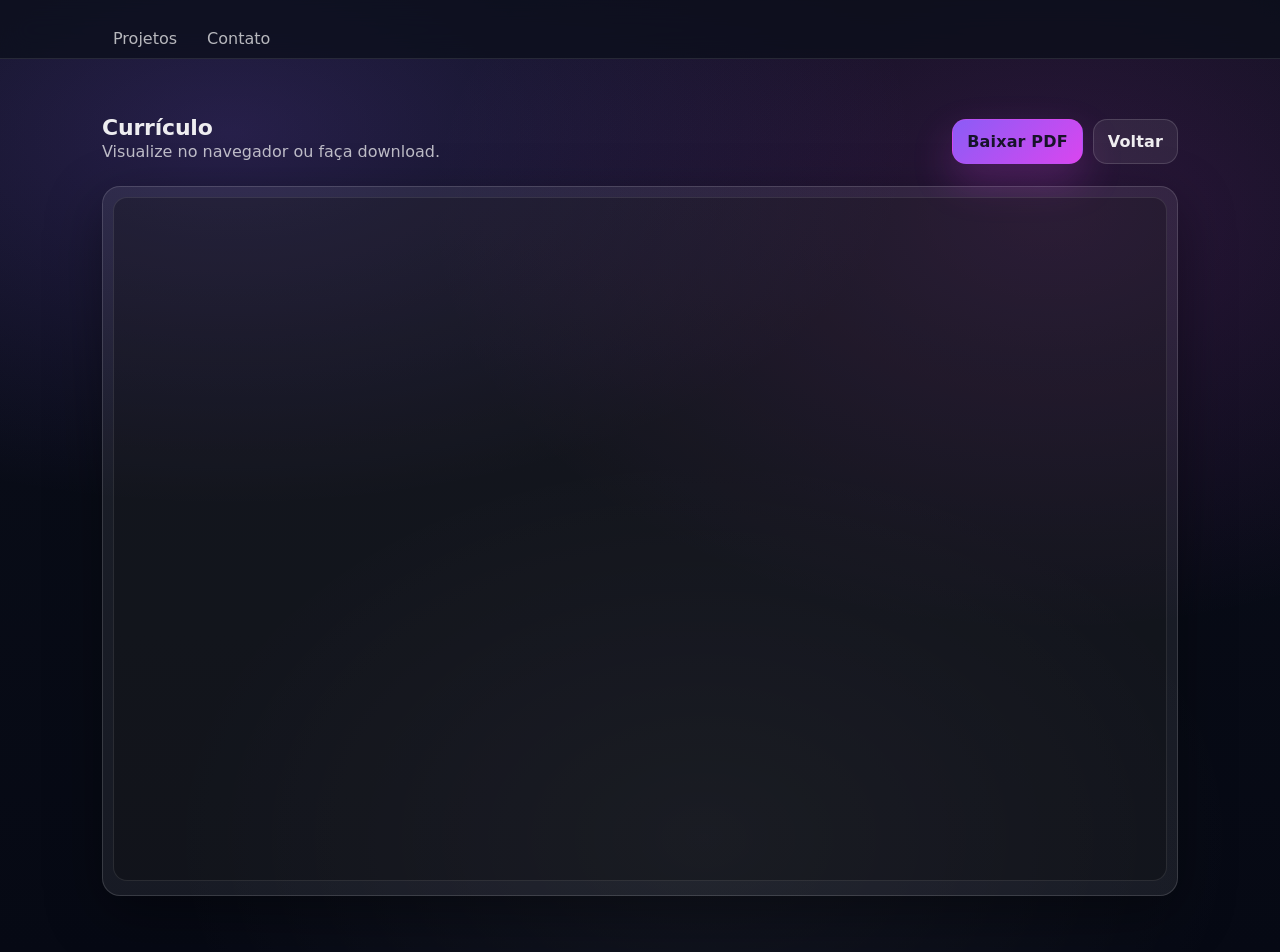
<file: curriculo.html>
<!doctype html>
<html lang="pt-BR" data-theme="lilas">
  <head>
    <meta charset="utf-8" />
    <meta name="viewport" content="width=device-width, initial-scale=1" />
    <title>Currículo · Yasmim Oliveira Queiros</title>
    <meta name="description" content="Currículo em PDF para visualização e download." />
    <link rel="stylesheet" href="styles.css" />
  </head>
  <body>
    <header class="topbar" aria-label="Barra superior">
      <div class="wrap topbar__wrap">
        <a class="brand" href="index.html#home" aria-label="Voltar ao início">
          <span class="brand__mark" aria-hidden="true"></span>
          <span class="brand__text">Yasmim</span>
        </a>
        <nav class="nav" aria-label="Ações">
          <div class="nav__links" data-open="true">
            <a class="nav__link" href="index.html#projetos">Projetos</a>
            <a class="nav__link" href="index.html#contato">Contato</a>
          </div>
        </nav>
      </div>
    </header>

    <main id="conteudo">
      <section class="section docpage" aria-label="Currículo">
        <div class="wrap">
          <header class="section__head section__head--inline">
            <div>
              <h1 class="section__title">Currículo</h1>
              <p class="section__subtitle">Visualize no navegador ou faça download.</p>
            </div>
            <div class="docpage__actions">
              <a class="btn btn--primary" href="assets/curriculo.pdf" download>Baixar PDF</a>
              <a class="btn btn--ghost" href="index.html#home">Voltar</a>
            </div>
          </header>

          <div class="card docpage__card" aria-label="Pré-visualização do PDF">
            <iframe class="docpage__frame" title="Currículo em PDF" src="assets/curriculo.pdf"></iframe>
          </div>
        </div>
      </section>
    </main>
  </body>
</html>
</file>
<file: styles.css>
﻿:root {
  --bg0: #060914;
  --bg1: #0b0f1a;
  --bg2: rgba(255, 255, 255, 0.06);
  --card: rgba(255, 255, 255, 0.07);
  --card2: rgba(255, 255, 255, 0.10);
  --stroke: rgba(255, 255, 255, 0.14);
  --text: rgba(255, 255, 255, 0.92);
  --muted: rgba(255, 255, 255, 0.70);
  --faint: rgba(255, 255, 255, 0.56);
  --shadow: 0 26px 90px rgba(0, 0, 0, 0.55);
  --shadow2: 0 18px 55px rgba(0, 0, 0, 0.38);
  --radius: 18px;
  --radius2: 14px;
  --wrap: 1120px;

  --accent: #3b82f6;
  --accent2: #60a5fa;
  --accent-soft: rgba(59, 130, 246, 0.18);
  --accent-soft2: rgba(96, 165, 250, 0.14);
  --accent-border: rgba(59, 130, 246, 0.28);
  --accent-glow: rgba(59, 130, 246, 0.22);
  --ring: 0 0 0 4px rgba(59, 130, 246, 0.22);
  --topbar-bg: rgba(11, 15, 26, 0.72);
  --topbar-border: rgba(255, 255, 255, 0.10);
  --footer-bg: rgba(11, 15, 26, 0.55);

  --font: ui-sans-serif, system-ui, -apple-system, "Segoe UI", Roboto, Arial,
    "Noto Sans", "Liberation Sans", sans-serif;
}

html[data-theme="azul"] {
  --accent: #3b82f6;
  --accent2: #38bdf8;
  --accent-soft: rgba(59, 130, 246, 0.18);
  --accent-soft2: rgba(56, 189, 248, 0.14);
  --accent-border: rgba(59, 130, 246, 0.28);
  --accent-glow: rgba(59, 130, 246, 0.22);
  --ring: 0 0 0 4px rgba(59, 130, 246, 0.22);
}
html[data-theme="lilas"] {
  --accent: #8b5cf6;
  --accent2: #d946ef;
  --accent-soft: rgba(139, 92, 246, 0.22);
  --accent-soft2: rgba(217, 70, 239, 0.16);
  --accent-border: rgba(217, 70, 239, 0.30);
  --accent-glow: rgba(217, 70, 239, 0.22);
  --ring: 0 0 0 4px rgba(217, 70, 239, 0.22);
}
html[data-theme="preto"] {
  --bg0: #05070f;
  --bg1: #070a12;
  --card: rgba(255, 255, 255, 0.06);
  --card2: rgba(255, 255, 255, 0.085);
  --stroke: rgba(255, 255, 255, 0.13);
  --accent: #e5e7eb;
  --accent2: #9ca3af;
  --accent-soft: rgba(229, 231, 235, 0.10);
  --accent-soft2: rgba(156, 163, 175, 0.08);
  --accent-border: rgba(229, 231, 235, 0.20);
  --accent-glow: rgba(229, 231, 235, 0.14);
  --ring: 0 0 0 4px rgba(229, 231, 235, 0.16);
  --topbar-bg: rgba(7, 10, 18, 0.78);
  --topbar-border: rgba(255, 255, 255, 0.08);
  --footer-bg: rgba(7, 10, 18, 0.70);
}
* {
  box-sizing: border-box;
}

html {
  scroll-behavior: smooth;
}

body {
  margin: 0;
  font-family: var(--font);
  color: var(--text);
  background: radial-gradient(1100px 600px at 18% 14%, rgba(59, 130, 246, 0.18), transparent 62%),
    radial-gradient(1000px 680px at 82% 22%, rgba(56, 189, 248, 0.14), transparent 62%),
    radial-gradient(900px 640px at 55% 88%, rgba(255, 255, 255, 0.05), transparent 60%),
    linear-gradient(180deg, var(--bg1), var(--bg0));
  background: radial-gradient(1100px 600px at 18% 14%, var(--accent-soft), transparent 62%),
    radial-gradient(1000px 680px at 82% 22%, var(--accent-soft2), transparent 62%),
    radial-gradient(900px 640px at 55% 88%, rgba(255, 255, 255, 0.05), transparent 60%),
    linear-gradient(180deg, var(--bg1), var(--bg0));
  overflow-x: hidden;
}

a {
  color: inherit;
}

.skip-link {
  position: absolute;
  left: 12px;
  top: 10px;
  padding: 10px 12px;
  border-radius: 12px;
  background: var(--card2);
  border: 1px solid var(--stroke);
  text-decoration: none;
  transform: translateY(-160%);
  transition: transform 150ms ease;
  z-index: 80;
}
.skip-link:focus {
  transform: translateY(0);
  outline: none;
  box-shadow: var(--ring);
}

.bootgate {
  --boot-a: #a855f7;
  --boot-b: #6d28d9;
  --boot-c: #d946ef;

  position: fixed;
  inset: 0;
  z-index: 9999;
  display: grid;
  place-items: center;
  padding: 22px;
  opacity: 0;
  pointer-events: none;
  cursor: pointer;

  background: radial-gradient(1200px 720px at 20% 22%, rgba(168, 85, 247, 0.22), transparent 62%),
    radial-gradient(900px 640px at 84% 18%, rgba(217, 70, 239, 0.12), transparent 62%),
    radial-gradient(760px 560px at 55% 88%, rgba(109, 40, 217, 0.20), transparent 60%),
    linear-gradient(180deg, rgba(7, 8, 18, 0.92), rgba(5, 7, 15, 0.98));

  transition: opacity 360ms ease;
}
.bootgate[data-phase="show"] {
  opacity: 1;
  pointer-events: auto;
}
.bootgate[data-phase="leave"] {
  opacity: 0;
  pointer-events: none;
}

.bootgate__fx {
  position: absolute;
  inset: 0;
  width: 100%;
  height: 100%;
  opacity: 0.95;
  mix-blend-mode: screen;
  filter: saturate(1.18) contrast(1.08);
  pointer-events: none;
}

.bootgate__veil {
  position: absolute;
  inset: 0;
  background: radial-gradient(closest-side at 50% 48%, rgba(255, 255, 255, 0.06), transparent 66%),
    radial-gradient(900px 700px at 55% 42%, rgba(168, 85, 247, 0.14), transparent 62%),
    radial-gradient(760px 620px at 40% 62%, rgba(217, 70, 239, 0.10), transparent 60%),
    radial-gradient(900px 720px at 50% 54%, rgba(0, 0, 0, 0.00), rgba(0, 0, 0, 0.58));
  animation: bootBreath 6.2s ease-in-out infinite;
  pointer-events: none;
}

.bootgate__grain {
  position: absolute;
  inset: 0;
  opacity: 0.14;
  background-image: repeating-linear-gradient(
      0deg,
      rgba(255, 255, 255, 0.00) 0px,
      rgba(255, 255, 255, 0.00) 2px,
      rgba(255, 255, 255, 0.10) 3px,
      rgba(255, 255, 255, 0.00) 4px
    );
  mix-blend-mode: overlay;
  animation: bootGrain 1.6s steps(2) infinite;
  pointer-events: none;
}

.bootgate__copy {
  position: relative;
  z-index: 1;
  width: min(980px, 100%);
  text-align: center;
  cursor: default;
  padding: clamp(14px, 3.2vw, 30px);
}

.bootgate__kicker {
  display: inline-block;
  padding: 8px 12px;
  border-radius: 999px;
  border: 1px solid rgba(255, 255, 255, 0.14);
  background: rgba(255, 255, 255, 0.04);
  backdrop-filter: blur(10px);
  font-size: 11px;
  font-weight: 950;
  letter-spacing: 2.2px;
  text-transform: uppercase;
  color: rgba(255, 255, 255, 0.74);

  opacity: 0;
  transform: translateY(10px);
}

.bootgate[data-phase="show"] .bootgate__kicker {
  animation: bootFadeUp 680ms cubic-bezier(0.16, 1, 0.2, 1) 120ms 1 both;
}

.bootgate__name {
  margin: 18px 0 0;
  font-size: clamp(30px, 6vw, 56px);
  font-weight: 980;
  letter-spacing: -0.8px;
  line-height: 1.05;
  text-transform: uppercase;

  color: transparent;
  background: linear-gradient(90deg, rgba(255, 255, 255, 0.92), rgba(168, 85, 247, 0.98), rgba(217, 70, 239, 0.92));
  -webkit-background-clip: text;
  background-clip: text;

  opacity: 0;
  transform: translateY(12px);
  filter: drop-shadow(0 26px 90px rgba(0, 0, 0, 0.50));
}

.bootgate[data-phase="show"] .bootgate__name {
  animation: bootName 980ms cubic-bezier(0.16, 1, 0.2, 1) 260ms 1 both;
}

.bootgate__role {
  margin: 12px auto 0;
  max-width: 60ch;
  color: rgba(255, 255, 255, 0.70);
  font-size: 15px;
  line-height: 1.55;

  opacity: 0;
  transform: translateY(12px);
}

.bootgate[data-phase="show"] .bootgate__role {
  animation: bootFadeUp 760ms cubic-bezier(0.16, 1, 0.2, 1) 520ms 1 both;
}

.bootgate__ctaRow {
  margin-top: 26px;
  display: flex;
  align-items: center;
  justify-content: center;
  gap: 10px;
  flex-wrap: wrap;

  opacity: 0;
  transform: translateY(12px);
}

.bootgate[data-phase="show"] .bootgate__ctaRow {
  animation: bootFadeUp 760ms cubic-bezier(0.16, 1, 0.2, 1) 760ms 1 both;
}

.bootgate__enter,
.bootgate__skip {
  appearance: none;
  border-radius: 999px;
  padding: 12px 16px;
  font-weight: 950;
  letter-spacing: 0.3px;
  cursor: pointer;
  border: 1px solid rgba(255, 255, 255, 0.18);
  backdrop-filter: blur(10px);
}

.bootgate__enter {
  color: rgba(10, 12, 20, 0.96);
  background: linear-gradient(90deg, rgba(168, 85, 247, 0.92), rgba(217, 70, 239, 0.88), rgba(255, 255, 255, 0.80));
  box-shadow: 0 24px 90px rgba(168, 85, 247, 0.22);
}

.bootgate__enter:hover {
  filter: brightness(1.02) saturate(1.08);
}

.bootgate__skip {
  color: rgba(255, 255, 255, 0.80);
  background: rgba(255, 255, 255, 0.05);
}

.bootgate__skip:hover {
  border-color: rgba(168, 85, 247, 0.55);
  background: rgba(255, 255, 255, 0.07);
  color: rgba(255, 255, 255, 0.95);
}

.bootgate__enter:focus-visible,
.bootgate__skip:focus-visible {
  outline: none;
  box-shadow: var(--ring);
}

.bootgate__hint {
  margin-top: 16px;
  font-size: 12px;
  color: rgba(255, 255, 255, 0.58);
  letter-spacing: 0.25px;

  opacity: 0;
  transform: translateY(10px);
}

.bootgate[data-phase="show"] .bootgate__hint {
  animation: bootFadeUp 760ms cubic-bezier(0.16, 1, 0.2, 1) 940ms 1 both;
}

@keyframes bootFadeUp {
  to {
    opacity: 1;
    transform: translateY(0);
  }
}

@keyframes bootName {
  0% {
    opacity: 0;
    transform: translateY(12px);
    letter-spacing: 0.6px;
    filter: blur(6px);
  }
  100% {
    opacity: 1;
    transform: translateY(0);
    letter-spacing: -0.8px;
    filter: blur(0);
  }
}

@keyframes bootBreath {
  0%,
  100% {
    opacity: 0.92;
    filter: saturate(1.04);
  }
  50% {
    opacity: 1;
    filter: saturate(1.18);
  }
}

@keyframes bootGrain {
  0% {
    transform: translateY(0);
  }
  100% {
    transform: translateY(10px);
  }
}
.wrap {
  width: min(var(--wrap), 100%);
  margin: 0 auto;
  padding: 0 22px;
}

.topbar {
  position: sticky;
  top: 0;
  z-index: 70;
  backdrop-filter: blur(14px);
  background: var(--topbar-bg);
  border-bottom: 1px solid var(--topbar-border);
}

.topbar__inner {
  display: flex;
  align-items: center;
  justify-content: space-between;
  gap: 14px;
  padding: 12px 0;
}

.brand {
  display: inline-flex;
  align-items: center;
  gap: 8px;
  text-decoration: none;
  min-width: auto;
  margin-left: -2px;
}

.brand__logo {
  display: inline-block;
  line-height: 1;
  font-weight: 950;
  letter-spacing: -1px;
  font-size: 30px;
  font-variation-settings: "wght" 900;
  background: linear-gradient(90deg, var(--accent), var(--accent2));
  -webkit-background-clip: text;
  background-clip: text;
  color: transparent;
  text-shadow: 0 26px 70px var(--accent-glow);
}

.brand__text,
.brand__title,
.brand__sub {
  display: none;
}

.nav {
  display: flex;
  align-items: center;
  gap: 12px;
}

.nav__toggle {
  display: none;
  border: 1px solid var(--stroke);
  background: var(--card);
  color: var(--text);
  padding: 10px 12px;
  border-radius: 12px;
  font-weight: 700;
  cursor: pointer;
}
.nav__toggle:focus {
  outline: none;
  box-shadow: var(--ring);
}

.nav__links {
  display: flex;
  align-items: center;
  gap: 8px;
}

.nav__link {
  text-decoration: none;
  color: var(--muted);
  padding: 9px 10px;
  border-radius: 12px;
  border: 1px solid transparent;
  transition: background 120ms ease, color 120ms ease, border-color 120ms ease;
}
.nav__link:hover {
  color: var(--text);
  background: var(--card);
  border-color: var(--accent-border);
}
.nav__link:focus {
  outline: none;
  box-shadow: var(--ring);
}
.nav__link[aria-current="true"] {
  color: var(--text);
  background: var(--accent-soft);
  border-color: var(--accent-border);
}

.hero {
  padding: 56px 0 40px;
}

.hero__grid {
  display: grid;
  grid-template-columns: 1.25fr 0.75fr;
  gap: 24px;
  align-items: stretch;
  position: relative;
}

.hero__copy {
  padding: 6px 0 0;
  position: relative;
  height: 100%;
  display: flex;
  flex-direction: column;
  z-index: 2;
}

.hero__portrait {
  position: absolute;
  inset: 0;
  z-index: 1;
  pointer-events: none;
}
.hero__portrait::before {
  content: "";
  position: absolute;
  inset: 0;
  background:
    radial-gradient(520px 340px at 22% 28%, var(--accent-soft), transparent 66%),
    radial-gradient(620px 420px at 76% 18%, var(--accent-soft2), transparent 70%);
  opacity: 0.14;
  pointer-events: none;
  filter: blur(0px);
}
.hero__portraitImg {
  position: absolute;
  right: 0;
  top: -18px;
  height: 520px;
  width: auto;
  object-fit: cover;
  opacity: 1;
  filter: brightness(1.22) contrast(1.03) saturate(1.03);
  mix-blend-mode: normal;
  transform: translateX(16px);
  mask-image: radial-gradient(closest-side at 58% 42%, rgba(0, 0, 0, 1) 0%, rgba(0, 0, 0, 1) 55%, rgba(0, 0, 0, 0) 100%);
  -webkit-mask-image: radial-gradient(closest-side at 58% 42%, rgba(0, 0, 0, 1) 0%, rgba(0, 0, 0, 1) 55%, rgba(0, 0, 0, 0) 100%);
}

.kicker {
  display: flex;
  flex-wrap: wrap;
  gap: 8px;
  align-items: center;
  margin-bottom: 12px;
}
.pill {
  display: inline-flex;
  align-items: center;
  padding: 7px 10px;
  border-radius: 999px;
  border: 1px solid var(--accent-border);
  background: var(--accent-soft);
  color: var(--text);
  font-size: 12.5px;
  font-weight: 700;
  text-decoration: none;
}
.pill:focus-visible {
  outline: none;
  box-shadow: var(--ring);
}
.pill--link:hover {
  filter: saturate(1.06);
}
.pill--soft {
  border-color: var(--stroke);
  background: var(--card);
  color: var(--muted);
  font-weight: 650;
}

.hero__title {
  margin: 0 0 10px;
  font-size: clamp(26px, 3.4vw, 40px);
  line-height: 1.08;
  letter-spacing: -0.4px;
}
.hero__identity {
  margin: 0 0 10px;
  display: grid;
  gap: 2px;
}
.hero__name {
  font-weight: 950;
  letter-spacing: -0.6px;
  font-size: clamp(34px, 4.2vw, 56px);
  line-height: 1.02;
  background: linear-gradient(90deg, var(--accent), var(--accent2));
  -webkit-background-clip: text;
  background-clip: text;
  color: transparent;
}
.hero__role {
  color: var(--text);
  font-size: 18px;
  font-weight: 860;
  opacity: 0.9;
}
.hero__lead {
  margin: 0 0 16px;
  color: var(--muted);
  line-height: 1.6;
  max-width: 62ch;
}

.hero__cta {
  display: flex;
  flex-wrap: wrap;
  gap: 10px;
  margin-bottom: 16px;
}

.btn {
  display: inline-flex;
  align-items: center;
  justify-content: center;
  gap: 8px;
  border-radius: 14px;
  padding: 12px 14px;
  border: 1px solid var(--stroke);
  background: var(--card);
  color: var(--text);
  text-decoration: none;
  font-weight: 760;
  letter-spacing: 0.15px;
  cursor: pointer;
  transition: transform 120ms ease, filter 120ms ease, background 120ms ease,
    border-color 120ms ease;
}
.btn:hover {
  filter: saturate(1.06);
}
.btn:active {
  transform: translateY(1px);
}
.btn:focus {
  outline: none;
  box-shadow: var(--ring);
}
.sr-only {
  position: absolute;
  width: 1px;
  height: 1px;
  padding: 0;
  margin: -1px;
  overflow: hidden;
  clip: rect(0, 0, 0, 0);
  white-space: nowrap;
  border: 0;
}
.btn--primary {
  border-color: var(--accent-border);
  background: linear-gradient(135deg, var(--accent), var(--accent2));
  color: rgba(10, 14, 24, 0.92);
  box-shadow: 0 18px 40px var(--accent-glow);
}
.btn--ghost {
  background: var(--card);
}
.btn--small {
  padding: 10px 12px;
  border-radius: 12px;
  font-weight: 730;
}

.theme {
  display: flex;
  align-items: center;
  justify-content: space-between;
  gap: 12px;
  padding-top: 10px;
  border-top: 0;
  margin-top: auto;
}
.theme__controls {
  display: flex;
  align-items: center;
  gap: 12px;
  flex-wrap: wrap;
  justify-content: flex-end;
}
.theme__label {
  font-size: 13px;
  color: var(--muted);
  font-weight: 700;
}
.theme__swatches {
  display: flex;
  gap: 8px;
  flex-wrap: wrap;
  justify-content: flex-end;
}

.lang {
  display: inline-flex;
  align-items: center;
  border: 1px solid var(--stroke);
  background: rgba(255, 255, 255, 0.03);
  border-radius: 999px;
  padding: 4px;
  gap: 4px;
}
.lang__btn {
  appearance: none;
  border: 0;
  background: transparent;
  color: var(--muted);
  font-weight: 900;
  letter-spacing: 0.6px;
  font-size: 12px;
  padding: 8px 10px;
  border-radius: 999px;
  cursor: pointer;
  transition: transform 140ms ease, background 160ms ease, color 160ms ease, box-shadow 160ms ease;
}
.lang__btn:hover {
  transform: translateY(-1px);
  color: var(--text);
}
.lang__btn[aria-pressed="true"] {
  color: rgba(10, 14, 24, 0.92);
  background: linear-gradient(135deg, var(--accent), var(--accent2));
  box-shadow: 0 18px 40px var(--accent-glow);
}
.lang__btn:focus-visible {
  outline: none;
  box-shadow: var(--ring);
}

.swatch {
  width: 22px;
  height: 22px;
  border-radius: 999px;
  border: 1px solid var(--stroke);
  background: var(--card);
  cursor: pointer;
  position: relative;
}
.swatch:focus {
  outline: none;
  box-shadow: var(--ring);
}
.swatch[data-theme="azul"] {
  background: linear-gradient(135deg, #3b82f6, #38bdf8);
}
.swatch[data-theme="lilas"] {
  background: linear-gradient(135deg, #8b5cf6, #d946ef);
}
.swatch[data-theme="preto"] {
  background: linear-gradient(135deg, #0b0f1a, #111827);
}
html[data-theme="azul"] .swatch[data-theme="azul"],
html[data-theme="lilas"] .swatch[data-theme="lilas"],
html[data-theme="preto"] .swatch[data-theme="preto"] {
  box-shadow: 0 0 0 3px var(--accent-glow);
  border-color: var(--accent-border);
}


.idcard {
  display: flex;
  align-items: center;
  gap: 12px;
  margin-bottom: 16px;
}

.avatar {
  width: 84px;
  height: 84px;
  border-radius: 18px;
  position: relative;
  display: grid;
  place-items: center;
  border: 1px solid var(--accent-border);
  background: var(--accent-soft);
  box-shadow: 0 26px 70px rgba(0, 0, 0, 0.45);
  overflow: hidden;
  flex-shrink: 0;
}
.avatar__ring {
  position: absolute;
  inset: -12px;
  background: radial-gradient(circle at 30% 30%, var(--accent-soft), transparent 60%),
    radial-gradient(circle at 70% 72%, var(--accent-soft2), transparent 62%);
  filter: blur(2.5px);
  opacity: 0.9;
  z-index: 0;
}

.avatar--hero {
  width: 320px;
  height: 320px;
  border-radius: 34px;
  box-shadow: 0 50px 140px var(--accent-glow), 0 26px 90px rgba(0, 0, 0, 0.58);
}
.avatar__img {
  position: absolute;
  inset: 0;
  width: 100%;
  height: 100%;
  object-fit: cover;
  z-index: 1;
  filter: brightness(1.06) contrast(1.04) saturate(1.03);
}
.avatar__img[data-lightbox] {
  cursor: zoom-in;
}
.avatar__initials {
  position: relative;
  z-index: 2;
  font-weight: 850;
  letter-spacing: 0.8px;
}
.avatar.has-photo .avatar__initials {
  opacity: 0;
}

.idcard__meta {
  display: grid;
  gap: 2px;
}
.idcard__name {
  font-weight: 820;
}
.idcard__role {
  color: var(--muted);
  font-size: 13px;
}

.facts {
  margin: 0 0 14px;
  display: grid;
  gap: 10px;
}
.facts__item {
  display: grid;
  grid-template-columns: 84px 1fr;
  gap: 10px;
  padding: 10px 10px;
  border-radius: 14px;
  border: 1px solid var(--topbar-border);
  background: var(--card);
}
.facts dt {
  color: var(--muted);
  font-size: 12.5px;
  font-weight: 740;
}
.facts dd {
  margin: 0;
  font-weight: 650;
}

.quick {
  display: flex;
  gap: 10px;
  flex-wrap: wrap;
}

.section {
  padding: 56px 0;
  scroll-margin-top: 86px;
}

.section__grid {
  display: grid;
  grid-template-columns: repeat(2, 1fr);
  gap: 22px;
  align-items: start;
}

.section__head {
  display: grid;
  gap: 6px;
  margin-bottom: 18px;
}
.section__grid .section__head {
  grid-column: 1 / -1;
  margin-bottom: 2px;
}
.section__head--inline {
  display: flex;
  align-items: end;
  justify-content: space-between;
  gap: 12px;
  margin-bottom: 22px;
}
.section__title {
  margin: 0;
  font-size: 22px;
  letter-spacing: -0.2px;
}
.section__subtitle {
  margin: 0;
  color: var(--muted);
  line-height: 1.5;
}

.card {
  border-radius: var(--radius);
  border: 1px solid var(--stroke);
  background: var(--card);
  box-shadow: var(--shadow2);
  padding: 22px;
}

.docpage__actions {
  display: flex;
  gap: 10px;
  flex-wrap: wrap;
  justify-content: flex-end;
}
.docpage__card {
  padding: 10px;
}
.docpage__frame {
  width: 100%;
  height: min(76vh, 900px);
  border: 1px solid rgba(255, 255, 255, 0.10);
  border-radius: 14px;
  background: rgba(0, 0, 0, 0.25);
}

.certcard {
  padding: 0;
  overflow: hidden;
}
.certcard__body {
  display: flex;
  align-items: flex-start;
  gap: 10px;
  padding: 14px 16px 16px;
  background: linear-gradient(180deg, rgba(255, 255, 255, 0.02), rgba(0, 0, 0, 0.18));
}
.certcard__text {
  min-width: 0;
  flex: 1 1 auto;
}
.certcard__title {
  margin: 0 0 6px;
  font-size: 15px;
  letter-spacing: -0.15px;
}
.certcard__meta {
  color: var(--muted);
  font-size: 12.5px;
  line-height: 1.45;
}
.certcard__year {
  color: rgba(255, 255, 255, 0.45);
  font-weight: 900;
  letter-spacing: 0.4px;
  font-size: 12px;
  align-self: flex-end;
  padding-left: 10px;
}

.card__title {
  margin: 0 0 12px;
  font-size: 16px;
  letter-spacing: -0.1px;
}

.prose p {
  margin: 0 0 12px;
  line-height: 1.7;
  color: var(--muted);
}
.prose p:last-child {
  margin-bottom: 0;
}

.aboutcard__title {
  margin: 0 0 10px;
  font-size: 18px;
  font-weight: 950;
  letter-spacing: 0.8px;
  text-transform: uppercase;
  color: var(--accent);
}
.aboutkv {
  margin: 0;
}
.aboutkv__row {
  display: grid;
  grid-template-columns: 140px 1fr;
  gap: 16px;
  padding: 12px 0;
  border-bottom: 1px solid rgba(255, 255, 255, 0.10);
}
.aboutkv__row:last-child {
  border-bottom: 0;
}
.aboutkv dt {
  margin: 0;
  color: var(--accent);
  font-size: 11px;
  font-weight: 950;
  letter-spacing: 1.6px;
  text-transform: uppercase;
}
.aboutkv dd {
  margin: 0;
  font-weight: 650;
  color: rgba(255, 255, 255, 0.88);
}
.aboutbio {
  margin-top: 16px;
  padding-left: 14px;
  border-left: 2px solid var(--accent-border);
}

.aboutstats {
  margin-top: 16px;
  display: grid;
  grid-template-columns: repeat(4, minmax(0, 1fr));
  gap: 14px;
}
.stat {
  padding: 16px;
  display: grid;
  gap: 6px;
  place-items: start;
}
.stat__num {
  font-weight: 950;
  letter-spacing: -0.6px;
  font-size: 28px;
  color: var(--accent);
  line-height: 1.05;
}
.stat__label {
  color: var(--muted);
  font-size: 12px;
  font-weight: 850;
  letter-spacing: 0.3px;
  text-transform: uppercase;
}

.chips {
  list-style: none;
  margin: 0;
  padding: 0;
  display: flex;
  flex-wrap: wrap;
  gap: 10px;
}

.chip {
  padding: 8px 10px;
  border-radius: 999px;
  border: 1px solid var(--accent-border);
  background: var(--accent-soft);
  font-weight: 700;
  font-size: 13px;
}

.note {
  display: flex;
  gap: 10px;
  align-items: center;
  margin-top: 14px;
  padding: 10px 12px;
  border-radius: 14px;
  border: 1px solid var(--topbar-border);
  background: var(--card);
  color: var(--muted);
}
.note__dot {
  width: 10px;
  height: 10px;
  border-radius: 999px;
  background: var(--accent);
  box-shadow: 0 14px 30px var(--accent-glow);
}

.learn__head {
  display: flex;
  align-items: center;
  justify-content: space-between;
  gap: 10px;
  margin-bottom: 8px;
}

.learncard .muted {
  margin-bottom: 16px;
}

.learnboard {
  display: grid;
  grid-template-columns: repeat(3, minmax(0, 1fr));
  gap: 14px;
}

.learngroup {
  border-radius: 18px;
  border: 1px solid rgba(255, 255, 255, 0.10);
  background: rgba(255, 255, 255, 0.02);
  padding: 14px;
  box-shadow: inset 0 1px 0 rgba(255, 255, 255, 0.05);
}
.learngroup__head {
  display: flex;
  align-items: baseline;
  justify-content: space-between;
  gap: 10px;
  margin-bottom: 12px;
}
.learngroup__title {
  font-weight: 900;
  letter-spacing: -0.2px;
}
.learngroup__badge {
  font-size: 12px;
  font-weight: 800;
  color: var(--muted);
  border: 1px solid rgba(255, 255, 255, 0.12);
  background: rgba(255, 255, 255, 0.03);
  padding: 5px 8px;
  border-radius: 999px;
  white-space: nowrap;
}

.learntiles {
  margin-top: 0;
  display: grid;
  grid-template-columns: 1fr;
  gap: 12px;
}
.learntile {
  border-radius: 16px;
  border: 1px solid rgba(255, 255, 255, 0.10);
  background: rgba(255, 255, 255, 0.03);
  padding: 12px;
  box-shadow: inset 0 1px 0 rgba(255, 255, 255, 0.05);
}
.learntile__top {
  display: flex;
  align-items: baseline;
  justify-content: space-between;
  gap: 10px;
}
.learntile__k {
  font-weight: 860;
  letter-spacing: -0.2px;
}
.learntile__tag {
  font-size: 12px;
  font-weight: 800;
  color: var(--text);
  border: 1px solid var(--accent-border);
  background: var(--accent-soft);
  padding: 5px 8px;
  border-radius: 999px;
  white-space: nowrap;
}
.learntile__tag--future {
  border-color: rgba(255, 255, 255, 0.14);
  background: rgba(255, 255, 255, 0.04);
  color: var(--muted);
}
.learntile__tag--done {
  border-color: rgba(34, 197, 94, 0.35);
  background: rgba(34, 197, 94, 0.12);
  color: rgba(187, 247, 208, 0.92);
}
.meter {
  margin-top: 10px;
  height: 10px;
  border-radius: 999px;
  border: 1px solid rgba(255, 255, 255, 0.12);
  background: rgba(255, 255, 255, 0.05);
  overflow: hidden;
}
.meter__fill {
  display: block;
  height: 100%;
  width: var(--p, 50%);
  background: linear-gradient(90deg, var(--accent), rgba(167, 139, 250, 0.95));
  box-shadow: 0 18px 60px var(--accent-glow);
}
.learntile--done .meter__fill {
  background: linear-gradient(90deg, rgba(34, 197, 94, 0.95), rgba(34, 197, 94, 0.55));
  box-shadow: 0 18px 60px rgba(34, 197, 94, 0.22);
}
.learntile__hint {
  margin-top: 10px;
  color: var(--muted);
  font-size: 12.5px;
  line-height: 1.45;
}

.grid3 {
  display: grid;
  grid-template-columns: repeat(3, 1fr);
  gap: 22px;
}
.grid2 {
  display: grid;
  grid-template-columns: repeat(2, 1fr);
  gap: 22px;
}
.grid1 {
  display: grid;
  grid-template-columns: 1fr;
  gap: 22px;
}

.ticker {
  margin-top: 14px;
  border-radius: 18px;
  border: 1px solid rgba(255, 255, 255, 0.10);
  background: rgba(255, 255, 255, 0.03);
  overflow: hidden;
  position: relative;
}
.ticker::before,
.ticker::after {
  content: "";
  position: absolute;
  top: 0;
  bottom: 0;
  width: 52px;
  z-index: 2;
  pointer-events: none;
}
.ticker::before {
  left: 0;
  background: linear-gradient(90deg, rgba(11, 15, 26, 0.95), rgba(11, 15, 26, 0));
}
.ticker::after {
  right: 0;
  background: linear-gradient(270deg, rgba(11, 15, 26, 0.95), rgba(11, 15, 26, 0));
}
.ticker__track {
  display: flex;
  width: max-content;
  animation: tickerMove 18s linear infinite;
}
.ticker:hover .ticker__track {
  animation-play-state: paused;
}
.ticker__row {
  display: flex;
  gap: 10px;
  padding: 12px 14px;
}
.ticker__item {
  border: 1px solid rgba(255, 255, 255, 0.12);
  background: rgba(255, 255, 255, 0.04);
  border-radius: 16px;
  padding: 8px 10px;
  display: inline-flex;
  align-items: center;
  gap: 10px;
  cursor: default;
  transition: transform 140ms ease, box-shadow 160ms ease, border-color 160ms ease, background 160ms ease;
  white-space: nowrap;
}
.ticker__item:focus-visible {
  outline: none;
  box-shadow: var(--ring);
}
.ticker__item:hover,
.ticker__item:focus-visible {
  transform: translateY(-1px);
  border-color: var(--accent-border);
  background: linear-gradient(180deg, rgba(255, 255, 255, 0.07), rgba(255, 255, 255, 0.03));
  box-shadow: 0 26px 70px var(--accent-glow);
}
.ticker__img {
  width: 36px;
  height: 36px;
  border-radius: 12px;
  display: block;
}
.ticker__img[data-mono="1"] {
  filter: brightness(0) invert(1);
}
.ticker__label {
  font-size: 13px;
  font-weight: 850;
  color: var(--muted);
}
.ticker__item:hover .ticker__label,
.ticker__item:focus-visible .ticker__label {
  color: var(--text);
}
@keyframes tickerMove {
  to {
    transform: translateX(-50%);
  }
}

.filters {
  display: flex;
  flex-wrap: wrap;
  gap: 10px;
  margin: 18px 0 26px;
}

.filter {
  appearance: none;
  border: 1px solid var(--stroke);
  background: rgba(255, 255, 255, 0.04);
  color: var(--text);
  padding: 10px 12px;
  border-radius: 999px;
  font-weight: 800;
  font-size: 13px;
  letter-spacing: -0.1px;
  cursor: pointer;
  transition: transform 120ms ease, background 160ms ease, border-color 160ms ease;
}
.filter:hover {
  transform: translateY(-1px);
  border-color: var(--accent-border);
}
.filter:focus-visible {
  outline: none;
  box-shadow: var(--ring);
}
.filter[aria-pressed="true"] {
  border-color: var(--accent-border);
  background: linear-gradient(180deg, var(--accent-soft), rgba(255, 255, 255, 0.03));
}

.list {
  margin: 0;
  padding-left: 18px;
  display: grid;
  gap: 8px;
  color: var(--muted);
  line-height: 1.6;
}
.list__item {
  padding-left: 2px;
}

.muted {
  color: var(--muted);
  line-height: 1.6;
  margin: 0 0 14px;
}

.project__top {
  display: flex;
  align-items: start;
  justify-content: space-between;
  gap: 10px;
  margin-bottom: 8px;
}

.tags {
  display: flex;
  flex-wrap: wrap;
  gap: 6px;
  justify-content: flex-end;
}
.tag {
  font-size: 12px;
  color: var(--muted);
  border: 1px solid var(--topbar-border);
  background: var(--card);
  padding: 6px 8px;
  border-radius: 999px;
  white-space: nowrap;
}

.project__links {
  display: flex;
  gap: 10px;
  flex-wrap: wrap;
}

.linkbtn {
  display: inline-flex;
  align-items: center;
  gap: 8px;
  text-decoration: none;
  padding: 9px 10px;
  border-radius: 12px;
  border: 1px solid var(--accent-border);
  background: var(--accent-soft);
  color: var(--text);
  font-weight: 700;
}
.linkbtn:hover {
  filter: saturate(1.06);
}
.linkbtn:focus {
  outline: none;
  box-shadow: var(--ring);
}
.linkbtn[aria-disabled="true"] {
  opacity: 0.68;
  cursor: not-allowed;
  filter: none;
  border-color: var(--stroke);
  background: rgba(255, 255, 255, 0.04);
}

.cert__top {
  display: flex;
  align-items: center;
  justify-content: space-between;
  gap: 10px;
  margin-bottom: 8px;
}

.cert__thumbWrap {
  position: relative;
  height: clamp(260px, 32vw, 380px);
  margin-top: 0;
  border-radius: 18px 18px 0 0;
  border-bottom: 1px solid rgba(255, 255, 255, 0.10);
  background: rgba(255, 255, 255, 0.02);
  overflow: hidden;
  cursor: zoom-in;
}
.cert__thumbImg {
  width: 100%;
  height: 100%;
  display: block;
  object-fit: contain;
  background: rgba(0, 0, 0, 0.18);
}
.cert__thumbImg[data-lightbox] {
  cursor: zoom-in;
}
.cert__thumb {
  --pdf-toolbar: 0px;
  --pdf-left-cut: 0px;
  --pdf-right-cut: 0px;
  --pdf-scale: 1;
  position: absolute;
  inset: 0;
  top: calc(-1 * var(--pdf-toolbar));
  left: calc(-1 * var(--pdf-left-cut));
  width: calc(100% + var(--pdf-left-cut) + var(--pdf-right-cut));
  height: calc(100% + var(--pdf-toolbar));
  border: 0;
  display: block;
  background: transparent;
  pointer-events: none;
  transform: scale(var(--pdf-scale));
  transform-origin: top center;
}

.certcard--uane .cert__thumb { --pdf-scale: 1; }
.certcard--huawei-cloud .cert__thumb { --pdf-scale: 1; }
.certcard--huawei-redes .cert__thumb { --pdf-scale: 1; }
.certcard--clm .cert__thumb { --pdf-scale: 1; }
.cert__thumbOverlay {
  position: absolute;
  inset: 0;
  border: 0;
  background: transparent;
  opacity: 0.001;
  transition: none;
  display: flex;
  align-items: flex-end;
  justify-content: flex-start;
  padding: 12px;
  color: var(--text);
  font-weight: 850;
  cursor: zoom-in;
}
.cert__thumbOverlay:focus-visible {
  outline: none;
  box-shadow: var(--ring);
}

.badge {
  font-size: 12px;
  font-weight: 800;
  padding: 6px 10px;
  border-radius: 999px;
  border: 1px solid var(--accent-border);
  background: var(--accent-soft);
}

.contact {
  margin: 0;
  padding: 0;
  list-style: none;
  display: grid;
  gap: 12px;
}
.contact__item {
  display: grid;
  gap: 4px;
  padding: 10px 12px;
  border-radius: 14px;
  border: 1px solid var(--topbar-border);
  background: var(--card);
}
.contact__k {
  color: var(--muted);
  font-weight: 760;
  font-size: 12.5px;
}
.contact__v {
  text-decoration: none;
  border-bottom: 1px solid var(--accent-border);
  width: fit-content;
  padding-bottom: 2px;
}
.contact__v:hover {
  border-bottom-color: var(--accent);
}
.contact__v:focus {
  outline: none;
  box-shadow: var(--ring);
  border-radius: 10px;
}

.contactform {
  margin-top: 16px;
  display: grid;
  gap: 12px;
}
.contactform__grid {
  display: grid;
  grid-template-columns: 1fr 1fr;
  gap: 12px;
}
.field {
  display: grid;
  gap: 6px;
}
.label {
  color: var(--muted);
  font-weight: 760;
  font-size: 12.5px;
}
.input,
.textarea {
  width: 100%;
  border-radius: 14px;
  border: 1px solid var(--stroke);
  background: rgba(255, 255, 255, 0.04);
  color: var(--text);
  padding: 12px 12px;
  font-family: var(--font);
  font-size: 14px;
  outline: none;
}
.textarea {
  resize: vertical;
  min-height: 120px;
}
.input:focus,
.textarea:focus {
  box-shadow: var(--ring);
  border-color: var(--accent-border);
}
.hint {
  color: var(--faint);
  font-size: 12.5px;
  line-height: 1.4;
}
.contactform__actions {
  display: flex;
  flex-wrap: wrap;
  gap: 10px;
}

.footer {
  padding: 22px 0 30px;
  border-top: 1px solid var(--topbar-border);
  background: var(--footer-bg);
}
.footer__inner {
  display: flex;
  align-items: center;
  justify-content: space-between;
  gap: 12px;
  color: var(--muted);
}
.footer__link {
  text-decoration: none;
  color: var(--muted);
  border-bottom: 1px solid var(--topbar-border);
  padding-bottom: 2px;
}
.footer__link:hover {
  color: var(--text);
  border-bottom-color: var(--accent-border);
}
.footer__link:focus {
  outline: none;
  box-shadow: var(--ring);
  border-radius: 10px;
}

.toast {
  position: fixed;
  right: 16px;
  bottom: 16px;
  width: min(390px, calc(100% - 32px));
  display: grid;
  grid-template-columns: 1fr auto;
  gap: 10px;
  align-items: center;
  border-radius: 16px;
  padding: 12px 12px;
  background: var(--card2);
  border: 1px solid var(--stroke);
  box-shadow: var(--shadow2);
  backdrop-filter: blur(14px);
  z-index: 90;
  pointer-events: auto;
}
.toast[hidden] {
  display: none !important;
}
.toast__title {
  font-weight: 850;
}
.toast__msg {
  color: var(--muted);
  font-size: 13px;
  margin-top: 2px;
  line-height: 1.35;
}
.toast__close {
  border: 1px solid var(--stroke);
  background: transparent;
  color: var(--text);
  border-radius: 12px;
  padding: 10px 10px;
  cursor: pointer;
  font-weight: 750;
  pointer-events: auto;
}
.toast__close:focus {
  outline: none;
  box-shadow: var(--ring);
}

.lightbox {
  position: fixed;
  inset: 0;
  z-index: 120;
  display: grid;
  place-items: center;
  padding: 18px;
}
.lightbox[hidden] {
  display: none !important;
}
.lightbox__backdrop {
  position: absolute;
  inset: 0;
  background: rgba(0, 0, 0, 0.72);
  backdrop-filter: blur(12px);
}
.lightbox__panel {
  position: relative;
  z-index: 1;
  width: min(980px, 100%);
  max-height: calc(100dvh - 36px);
  margin: 0;
  border-radius: 18px;
  border: 1px solid var(--stroke);
  background: rgba(7, 10, 18, 0.72);
  box-shadow: var(--shadow);
  overflow: hidden;
}
.lightbox__img {
  display: block;
  width: 100%;
  height: auto;
  max-height: calc(100dvh - 120px);
  object-fit: contain;
  background: rgba(0, 0, 0, 0.2);
}
.lightbox__frameWrap {
  position: relative;
  width: 100%;
  height: calc(100dvh - 120px);
  overflow: hidden;
  background: rgba(0, 0, 0, 0.2);
}
.lightbox__frame {
  --pdf-toolbar: 54px;
  --pdf-left-cut: 0px;
  --pdf-right-cut: 0px;
  position: absolute;
  inset: 0;
  top: calc(-1 * var(--pdf-toolbar));
  left: calc(-1 * var(--pdf-left-cut));
  height: calc(100% + var(--pdf-toolbar));
  width: calc(100% + var(--pdf-left-cut) + var(--pdf-right-cut));
  display: block;
  border: 0;
  background: transparent;
}
.lightbox__caption {
  padding: 12px 14px;
  color: var(--muted);
  font-size: 13px;
  border-top: 1px solid rgba(255, 255, 255, 0.10);
}
.lightbox__close {
  position: absolute;
  right: 18px;
  top: 18px;
  z-index: 2;
  border: 1px solid var(--stroke);
  background: rgba(255, 255, 255, 0.06);
  color: var(--text);
  border-radius: 12px;
  padding: 10px 10px;
  cursor: pointer;
  font-weight: 800;
}
.lightbox__close:focus {
  outline: none;
  box-shadow: var(--ring);
}

@media (max-width: 980px) {
  .hero__grid {
    grid-template-columns: 1fr;
  }
  .hero__portraitImg {
    position: absolute;
    right: -10px;
    top: -10px;
    height: 440px;
    opacity: 0.84;
    transform: translateX(18px);
    filter: brightness(1.18) contrast(1.03) saturate(1.03);
  }
  .hero__copy {
    height: auto;
  }
  .section__grid {
    grid-template-columns: 1fr;
  }
  .aboutstats {
    grid-template-columns: repeat(2, minmax(0, 1fr));
  }
  .learnboard {
    grid-template-columns: repeat(2, minmax(0, 1fr));
  }
}

@media (max-width: 780px) {
  .wrap {
    padding: 0 16px;
  }
  .nav__toggle {
    display: inline-flex;
  }
  .nav__links {
    display: none;
    position: absolute;
    right: 18px;
    top: 62px;
    border-radius: 16px;
    border: 1px solid var(--stroke);
    background: var(--topbar-bg);
    padding: 8px;
    box-shadow: var(--shadow2);
    flex-direction: column;
    align-items: stretch;
    min-width: 220px;
  }
  .nav__links[data-open="true"] {
    display: flex;
  }
  .nav__link {
    width: 100%;
  }
  .grid3 {
    grid-template-columns: 1fr;
  }
  .grid2 {
    grid-template-columns: 1fr;
  }
  .aboutkv__row {
    grid-template-columns: 1fr;
    gap: 6px;
  }
  .aboutstats {
    grid-template-columns: 1fr;
  }
  .learnboard {
    grid-template-columns: 1fr;
  }
  .learntiles {
    grid-template-columns: 1fr;
  }
  .ticker__row {
    padding: 10px 12px;
  }
  .ticker__img {
    width: 34px;
    height: 34px;
  }
  .filters {
    gap: 8px;
  }
  .filter {
    flex: 1 1 auto;
    text-align: center;
  }
  .hero {
    padding: 44px 0 28px;
  }
  .bootgate {
    padding: 16px;
  }
  .bootgate__copy {
    padding: 18px 14px;
  }
  .bootgate__name {
    font-size: clamp(24px, 8.0vw, 40px);
  }
  .bootgate__role {
    font-size: 13px;
  }
  .bootgate__ctaRow {
    margin-top: 18px;
  }
  .hero__copy {
    padding: 0;
  }
  .hero__portraitImg {
    position: absolute;
    right: -24px;
    top: 30px;
    height: 360px;
    opacity: 0.72;
    transform: translateX(20px);
    filter: brightness(1.14) contrast(1.03) saturate(1.03);
  }
  .avatar {
    width: 72px;
    height: 72px;
  }
  .hero__identity {
    margin-bottom: 8px;
  }
  .cert__thumbWrap {
    height: 220px;
  }
  .cert__thumb {
    --pdf-toolbar: 48px;
    --pdf-left-cut: 0px;
    --pdf-right-cut: 0px;
  }
  .lightbox__frame {
    --pdf-toolbar: 48px;
    --pdf-left-cut: 0px;
    --pdf-right-cut: 0px;
  }
  .contactform__grid {
    grid-template-columns: 1fr;
  }
  .section {
    padding: 44px 0;
  }
}

@media (prefers-reduced-motion: reduce) {
  * {
    scroll-behavior: auto !important;
    transition: none !important;
    animation: none !important;
  }
  .bootgate {
    display: none !important;
  }
  .ticker__track {
    animation: none !important;
  }
}
</file>
